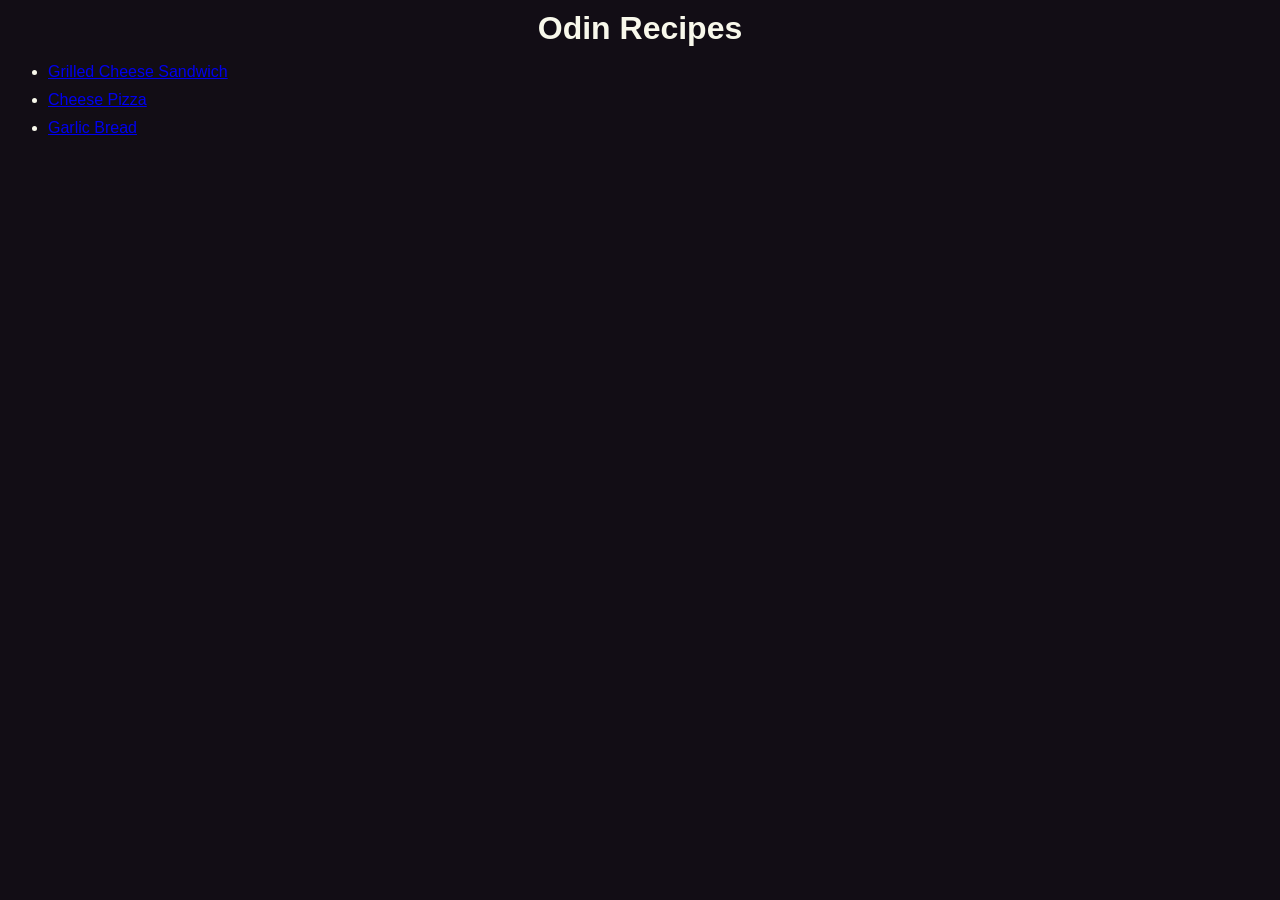
<file: index.html>
<!doctype html>
<html lang="en">
  <head>
    <meta charset="UTF-8" />
    <title>Document</title>
    <link rel="stylesheet" href="styles.css" />
  </head>
  <body>
    <h1 class="title">Odin Recipes</h1>
    <ul>
      <li>
        <a href="recipes/grilled-cheese-sandwich.html"
          >Grilled Cheese Sandwich</a
        >
      </li>
      <li><a href="recipes/cheese-pizza.html">Cheese Pizza</a></li>
      <li><a href="recipes/garlic-bread.html">Garlic Bread</a></li>
    </ul>
  </body>
</html>
</file>
<file: styles.css>
body {
  background-color: rgb(18, 13, 21);
  color: rgb(248, 248, 235);
  font-family: "Segoe UI", Tahoma, Geneva, Verdana, sans-serif;
}

.title {
  text-align: center;
  margin: 10px 0;
}

li {
  margin: 10px 0;
}

.recipe-image {
  box-sizing: border-box;
  display: block;
  margin: 0 auto;
  width: 600px;
  height: auto;
  border: 15px solid rgb(248, 248, 235);
}

.recipe-section {
  margin: 15px auto;
  border: 3px dashed rgb(248, 248, 235);
  padding: 10px;
}

.recipe-section h2 {
  text-align: center;
}
</file>
